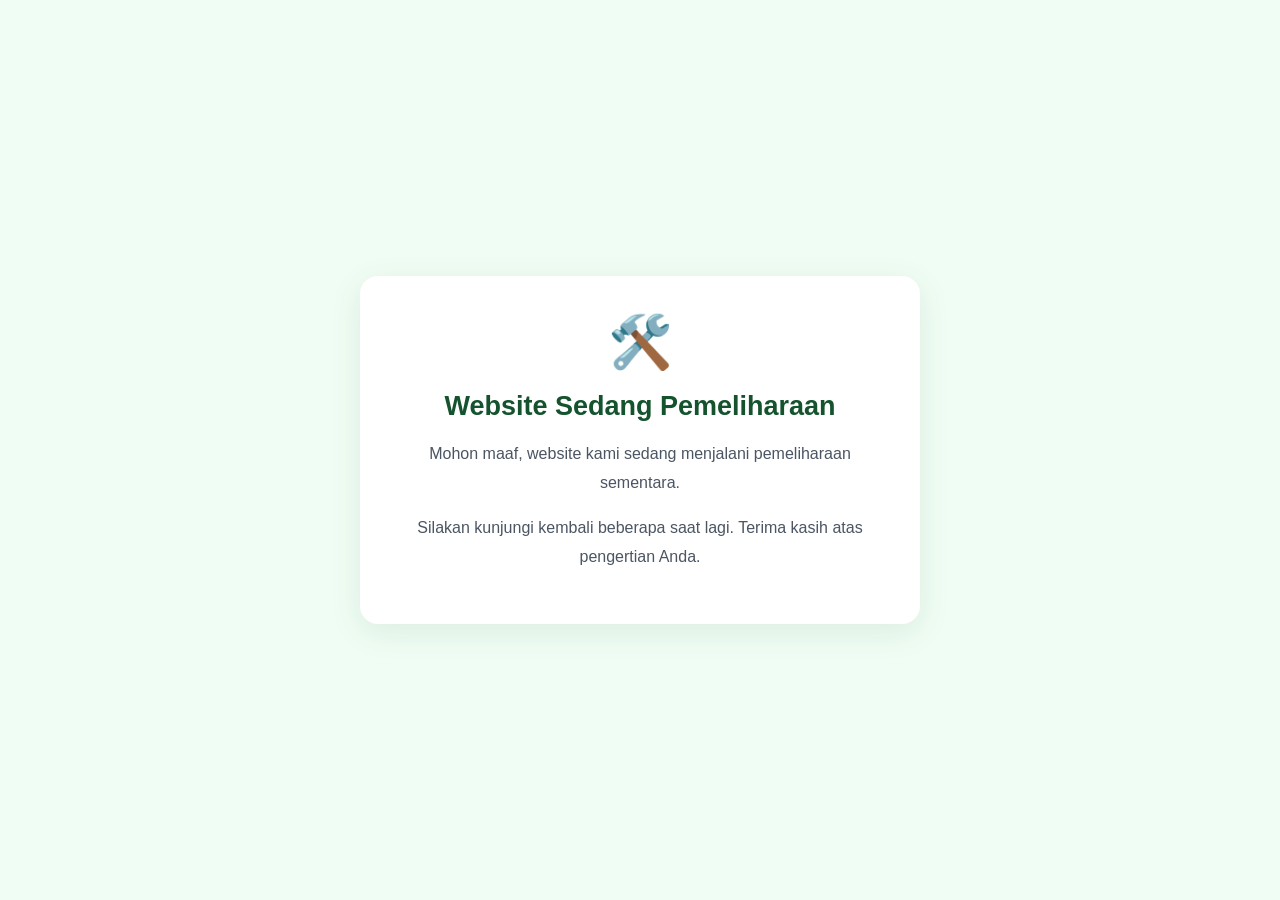
<file: public/maintenance.html>
<!DOCTYPE html>
<html lang="id">
<head>
  <meta charset="UTF-8">
  <meta name="viewport" content="width=device-width, initial-scale=1">
  <meta name="robots" content="noindex, nofollow">
  <title>Website Sedang Pemeliharaan</title>
  <style>
    * { box-sizing: border-box; }
    body {
      margin: 0;
      min-height: 100vh;
      display: grid;
      place-items: center;
      padding: 24px;
      font-family: Arial, sans-serif;
      background: #f0fdf4;
      color: #14532d;
    }
    main {
      max-width: 560px;
      padding: 36px 28px;
      background: white;
      border-radius: 18px;
      text-align: center;
      box-shadow: 0 8px 32px #14532d18;
    }
    .icon { font-size: 52px; }
    h1 { font-size: 27px; }
    p {
      color: #4b5563;
      line-height: 1.8;
    }
  </style>
</head>
<body>
  <main>
    <div class="icon">🛠️</div>
    <h1>Website Sedang Pemeliharaan</h1>
    <p>
      Mohon maaf, website kami sedang menjalani
      pemeliharaan sementara.
    </p>
    <p>
      Silakan kunjungi kembali beberapa saat lagi.
      Terima kasih atas pengertian Anda.
    </p>
  </main>
</body>
</html>
</file>
